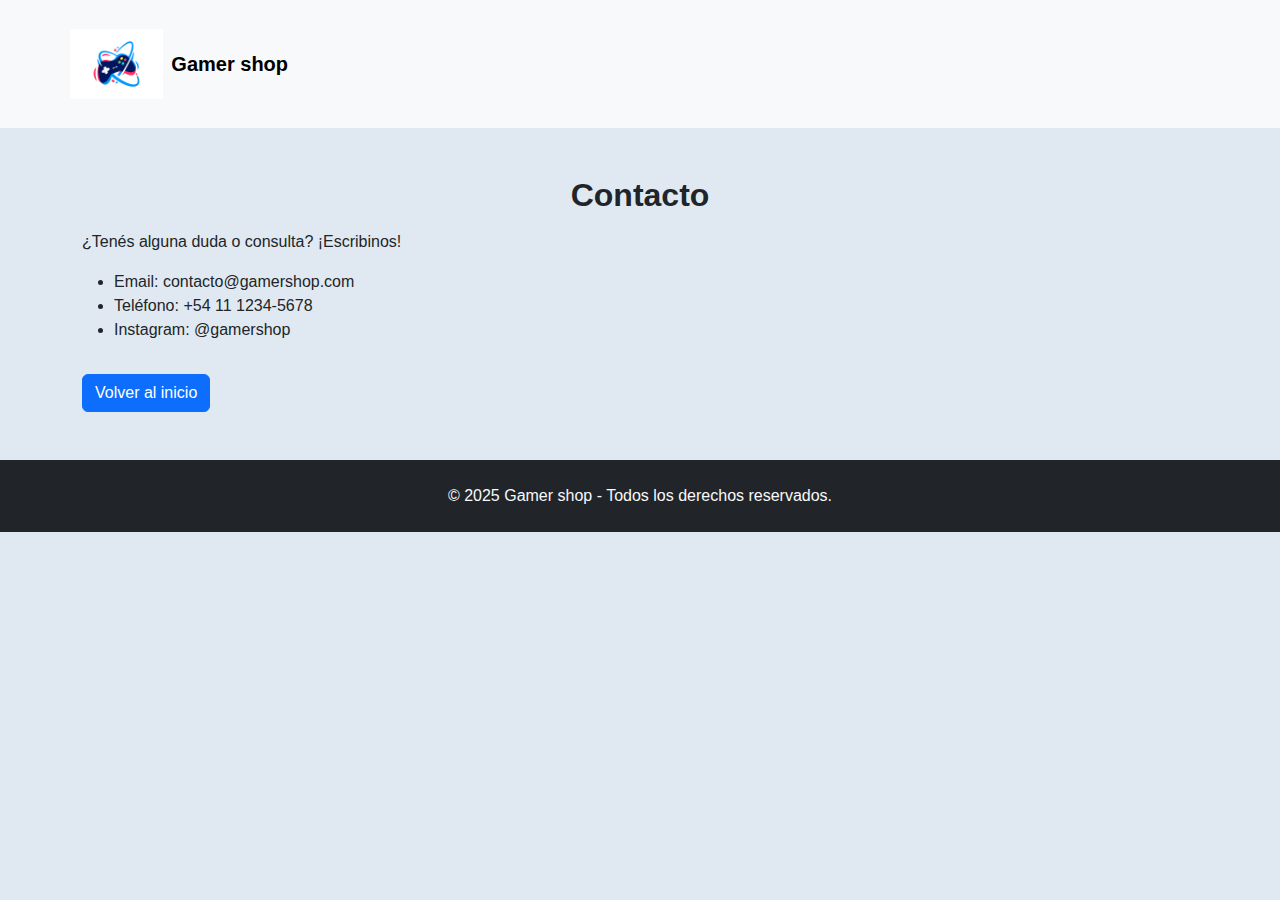
<file: PAGES/contacto.html>
<!DOCTYPE html>
<html lang="es">
<head>
  <meta charset="UTF-8" />
  <meta name="viewport" content="width=device-width, initial-scale=1.0" />
  <title>Contacto - Gamer Shop</title>
  <link href="https://cdn.jsdelivr.net/npm/bootstrap@5.3.0/dist/css/bootstrap.min.css" rel="stylesheet" />
  <link rel="stylesheet" href="https://cdnjs.cloudflare.com/ajax/libs/font-awesome/6.4.0/css/all.min.css" />
  <link rel="stylesheet" href="../style.css" />
</head>
<body>
  <header class="bg-light py-3">
    <nav class="container navbar navbar-expand-lg navbar-light">
      <a class="navbar-brand d-flex align-items-center" href="../index.html">
        <img src="../img/logo.png" alt="Logo" height="70" class="me-2" />
        <strong> Gamer shop </strong>
      </a>
    </nav>
  </header>

  <main class="container my-5">
    <h2>Contacto</h2>
    <p>¿Tenés alguna duda o consulta? ¡Escribinos!</p>
    
    <ul>
      <li>Email: contacto@gamershop.com</li>
      <li>Teléfono: +54 11 1234-5678</li>
      <li>Instagram: @gamershop</li>
    </ul>

    <a href="../index.html" class="btn btn-primary mt-3">
      Volver al inicio
    </a>
  </main>

  <footer class="bg-dark text-light py-4 mt-5">
    <div class="container text-center">
      <p class="mb-0">© 2025 Gamer shop - Todos los derechos reservados.</p>
    </div>
  </footer>

  <script src="https://cdn.jsdelivr.net/npm/bootstrap@5.3.0/dist/js/bootstrap.bundle.min.js"></script>
</body>
</html>
</file>
<file: style.css>
html {
  scroll-behavior: smooth;
}

body {
  font-family: 'Roboto', sans-serif;
  background-color: #e0e9f1 }
  


.carousel-inner img {
  height: 400px;
  object-fit: cover;
  border-radius: 10px;
}

.card-img-top {
  height: 200px;
  object-fit: cover;
  border-top-left-radius: 10px;
  border-top-right-radius: 10px;
}

h2 {
  font-weight: bold;
  text-align: center;
  margin-bottom: 1rem;
}

.card-title {
  font-size: 1.2rem;
  font-weight: 600;
}

.card-text {
  font-size: 0.95rem;
  color: #555;
}

.fw-bold {
  font-size: 1rem;
  color: #000;
}

footer h5 {
  font-weight: 700;
}

footer a {
  transition: color 0.3s ease;
}

footer a:hover {
  color: #0d6efd; 
}

@media (max-width: 576px) {
  h2 {
    font-size: 1.5rem;
  }

  .card-title {
    font-size: 1rem;
  }

  .card-text {
    font-size: 0.9rem;
  }

  .fw-bold {
    font-size: 1rem;
  }

  .navbar-brand strong {
    font-size: 1.2rem;
  }

  .carousel-inner img {
    height: 250px;
  }
}
</file>
